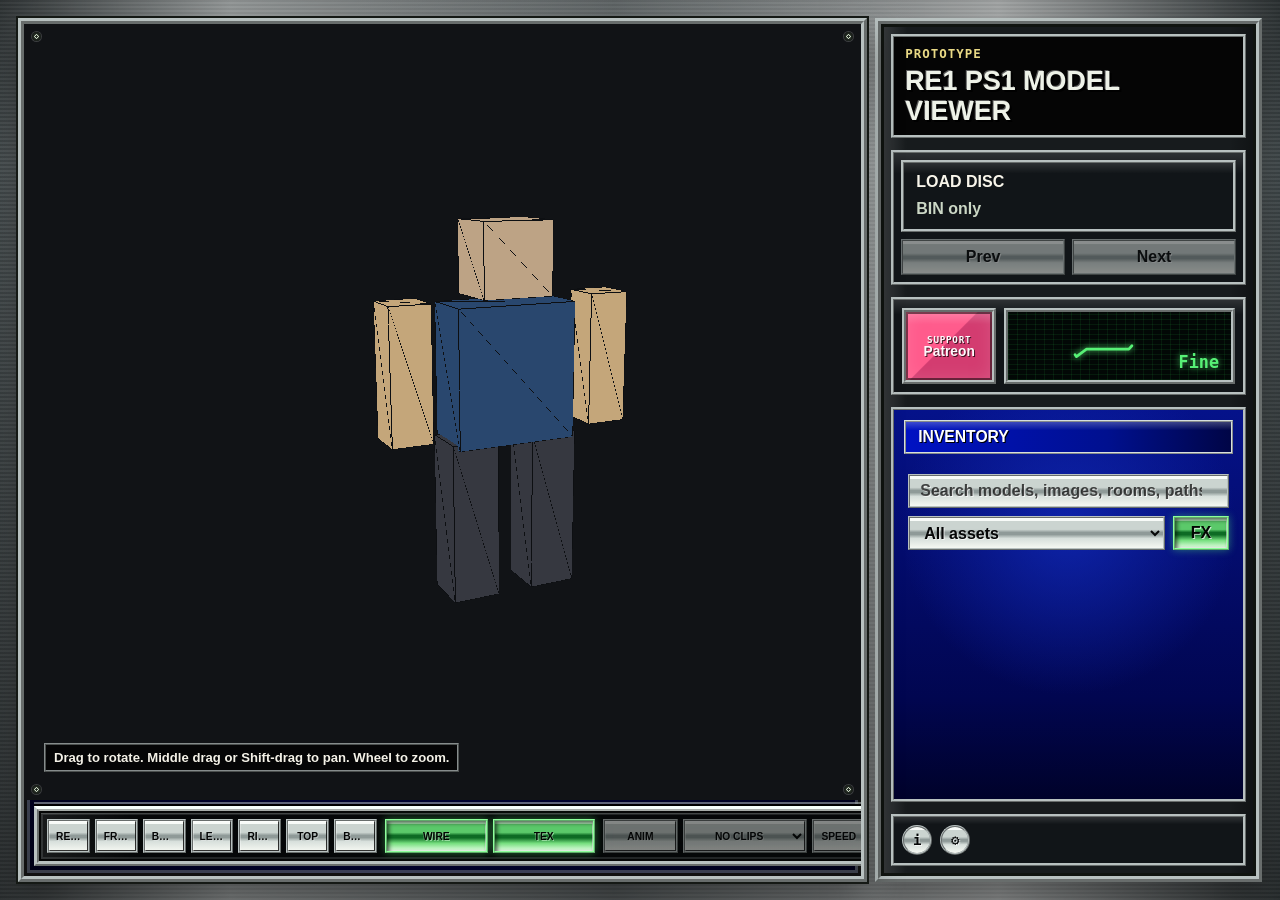
<file: index.html>
<!doctype html>
<html lang="en">
  <head>
    <meta charset="utf-8">
    <meta name="viewport" content="width=device-width, initial-scale=1">
    <title>RE1 PS1 Model Viewer Prototype</title>
    <link rel="stylesheet" href="./src/styles.css">
  </head>
  <body>
    <main class="app">
      <section class="viewport" aria-label="3D model viewport">
        <span class="viewport-rivet rivet-top-left" aria-hidden="true"></span>
        <span class="viewport-rivet rivet-top-right" aria-hidden="true"></span>
        <span class="viewport-rivet rivet-bottom-left" aria-hidden="true"></span>
        <span class="viewport-rivet rivet-bottom-right" aria-hidden="true"></span>
        <canvas id="viewer" width="1280" height="900"></canvas>
        <div class="viewport-toolbar">
          <div class="toolbar-group" aria-label="Viewer options">
            <button id="resetCamera" type="button" title="Reset camera to the model's default view">Reset</button>
            <button class="view-button" type="button" data-view="front" title="Front view">Front</button>
            <button class="view-button" type="button" data-view="back" title="Back view">Back</button>
            <button class="view-button" type="button" data-view="left" title="Show the model's left side">Left</button>
            <button class="view-button" type="button" data-view="right" title="Show the model's right side">Right</button>
            <button class="view-button" type="button" data-view="top" title="Top-down view">Top</button>
            <button class="view-button" type="button" data-view="bottom" title="Bottom view">Bottom</button>
          </div>
          <div class="toolbar-group" aria-label="Render options">
            <label class="toggle" title="Show polygon edges over the model">
              <input id="wireframe" type="checkbox" checked>
              <span>Wire</span>
            </label>
            <label class="toggle" title="Use decoded model texture">
              <input id="textureToggle" type="checkbox" checked>
              <span>Tex</span>
            </label>
          </div>
          <div class="toolbar-group animation-tools" aria-label="Animation options">
            <label class="toggle" title="Play detected animation clip">
              <input id="animate" type="checkbox" checked>
              <span>Anim</span>
            </label>
            <select id="animationSelect" class="clip-select" title="Detected animation clip">
              <option value="">No clips</option>
            </select>
            <label class="speed-control" title="How quickly detected animation frames are stepped through">
              <span>Speed</span>
              <input id="animationFps" type="range" min="1" max="60" value="30">
              <output id="animationFpsValue" for="animationFps">30</output>
            </label>
          </div>
        </div>
        <div class="viewport-help">Drag to rotate. Middle drag or Shift-drag to pan. Wheel to zoom.</div>
        <aside id="debugOverlay" class="debug-overlay" aria-label="Technical details">
          <section id="debugStatsSection" class="debug-section">
            <h2 id="debugStatsTitle">Loaded Asset</h2>
            <dl id="modelStats"></dl>
          </section>
          <section id="debugAnimationSection" class="debug-section">
            <h2>Animation Inspector</h2>
            <div id="animationInspector" class="animation-inspector">Load an animated EMD to inspect detected clips.</div>
          </section>
          <section id="debugFilesSection" class="debug-section debug-extra-section">
            <h2>Files</h2>
            <ul id="fileList" class="file-list"></ul>
          </section>
          <section id="debugNotesSection" class="debug-section debug-extra-section">
            <h2>Parser Notes</h2>
            <ol id="parserNotes" class="notes"></ol>
          </section>
        </aside>
        <div id="busyOverlay" class="busy-overlay is-hidden" role="status" aria-live="polite">
          <div class="busy-card">
            <strong id="busyTitle">Loading disc</strong>
            <span id="busyMessage">Reading files from the image...</span>
            <progress id="busyProgress" max="100" value="0"></progress>
          </div>
        </div>
        <div id="preloadPrompt" class="preload-prompt is-hidden" role="dialog" aria-modal="true" aria-labelledby="preloadTitle">
          <div class="preload-card">
            <strong id="preloadTitle">Build asset previews?</strong>
            <p>
              This renders model thumbnails and decodes image/room previews up front. Previews will not be immediately available otherwise. Takes 15-60 seconds.
            </p>
            <div class="preload-actions">
              <button id="preloadNow" type="button">Build previews</button>
              <button id="preloadSkip" type="button">Skip for now</button>
            </div>
          </div>
        </div>
        <div id="imageViewer" class="image-viewer is-hidden" aria-label="Image asset viewer">
          <div class="image-frame">
            <div class="image-frame-header">
              <div>
                <strong id="imageTitle">Image asset</strong>
                <span id="imageMeta">Decoded PS1 image data</span>
              </div>
            </div>
            <div id="imageScreens" class="image-screens is-hidden" aria-label="Room screen selector"></div>
            <div class="image-stage">
              <div class="image-help">Wheel to zoom. Drag to pan.</div>
              <button id="resetImageView" class="image-reset" type="button" title="Reset image zoom and pan">Reset</button>
              <img id="imagePreview" alt="">
            </div>
          </div>
        </div>
      </section>

      <aside class="sidebar">
        <header class="inventory-title">
          <p class="eyebrow">Prototype</p>
          <h1>RE1 PS1 model viewer</h1>
        </header>

        <section class="command-panel">
          <div class="command-grid">
            <div id="dropZone" class="drop-zone" tabindex="0">
              <strong>Load Disc</strong>
              <span>BIN only</span>
              <input id="filePicker" type="file" accept=".bin">
            </div>
            <button id="prevModel" type="button" title="Previous matching asset">Prev</button>
            <button id="nextModel" type="button" title="Next matching asset">Next</button>
          </div>
        </section>

        <section class="panel status-panel">
          <a class="patreon-button" href="https://www.patreon.com/ProEspresso" target="_blank" rel="noreferrer" title="Support the project on Patreon">
            <span>Support</span>
            <strong>Patreon</strong>
          </a>
          <div class="ecg-slot" aria-label="Viewer status">
            <svg class="ecg-line" viewBox="0 0 360 64" preserveAspectRatio="none" aria-hidden="true" focusable="false">
              <polyline points="0,36 54,36 70,28 84,47 99,36 162,36 180,16 197,54 215,36 286,36 306,27 326,36 360,36"></polyline>
            </svg>
            <strong>Fine</strong>
          </div>
        </section>

        <section class="panel primary-panel">
          <h2>Inventory</h2>
          <div class="asset-toolbar">
            <input id="assetSearch" type="search" placeholder="Search models, images, rooms, paths">
            <select id="assetFilter" aria-label="Asset filter">
              <option value="all">All assets</option>
              <option value="character">Characters</option>
              <option value="model">Enemies</option>
              <option value="item">Items</option>
              <option value="texture">TIM textures</option>
              <option value="background">Room backgrounds</option>
            </select>
            <label class="toggle asset-toggle" title="Animate 3D model changes with a pickup-style spin">
              <input id="modelTransitionToggle" type="checkbox" checked>
              <span>FX</span>
            </label>
          </div>
          <div id="modelDock" class="model-dock is-empty" aria-label="Model tile selector"></div>
          <div id="modelList" class="model-list"></div>
        </section>

        <section class="panel hidden-panel">
          <h2>Images</h2>
          <div class="asset-toolbar">
            <input id="imageSearch" type="search" placeholder="Search TIMs, rooms, paths">
            <select id="imageFilter" aria-label="Image filter">
              <option value="all">All images</option>
              <option value="texture">TIM textures</option>
              <option value="background">Room backgrounds</option>
            </select>
          </div>
          <div class="asset-nav">
            <button id="prevImage" type="button" title="Previous image asset">Previous</button>
            <button id="nextImage" type="button" title="Next image asset">Next</button>
          </div>
          <div id="imageList" class="image-list"></div>
        </section>

        <section class="panel utility-panel" aria-label="Viewer utilities">
          <button id="debugToggle" class="utility-button" type="button" title="Show technical details" aria-controls="debugOverlay" aria-expanded="false">i</button>
          <button id="settingsButton" class="utility-button" type="button" title="Viewer settings" aria-controls="settingsPanel" aria-expanded="false">&#9881;</button>
          <div id="settingsPanel" class="settings-panel is-hidden" role="dialog" aria-label="Viewer settings">
            <h2>Settings</h2>
            <label class="settings-row toggle">
              <input id="soundToggle" type="checkbox">
              <span>Button beep</span>
            </label>
            <label class="settings-row settings-volume">
              <span>Volume</span>
              <input id="soundVolume" type="range" min="0" max="100" step="1" aria-label="Button beep volume">
              <output id="soundVolumeValue">35%</output>
            </label>
          </div>
        </section>
      </aside>
    </main>

    <script src="./src/app.js"></script>
  </body>
</html>
</file>
<file: src/styles.css>
﻿@import "./styles/01-base.css";
@import "./styles/02-overlays-and-images.css";
@import "./styles/03-assets-and-panels.css";
@import "./styles/04-re-inventory-skin.css";
@import "./styles/05-responsive.css";
</file>
